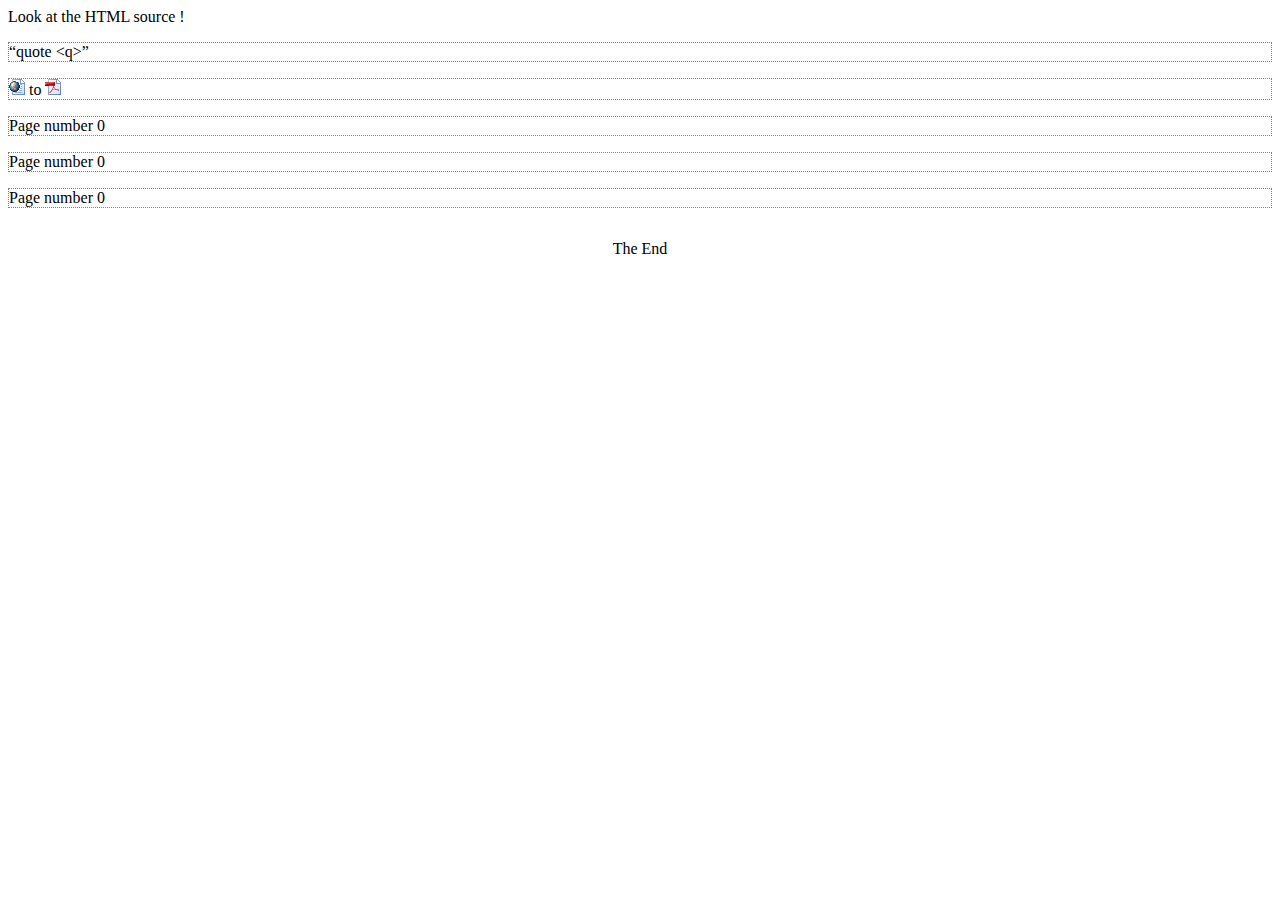
<file: profiles/opigno_lms/libraries/dompdf/www/test/css_content.html>
<!DOCTYPE HTML PUBLIC "-//W3C//DTD HTML 4.01 Transitional//EN" "http://www.w3.org/TR/html4/loose.dtd">
<html>
<head>
<meta http-equiv="Content-Type" content="text/html; charset=iso-8859-15">
<style>

p {
  border: 1px dotted grey;
}

p.image:before  {
  content: url(images/html.png);
}
p.image:after  {
  content: url(images/pdf.png);
}

p.counter {
	page-break-after: always;
}
p.counter:before  {
  content: "Page number " counter(page, upper-roman);
}

body:after {
  content: "The End";
  display: block;
  margin-top: 2em;
  text-align: center;
}

</style>
</head>

<body>
  Look at the HTML source !
	
  <p><q>quote &lt;q&gt;</q></p>
  <p class="image"> to </p>
	
  <p class="counter"></p>
  <p class="counter"></p>
  <p class="counter"></p>

</body>

</html>
</file>
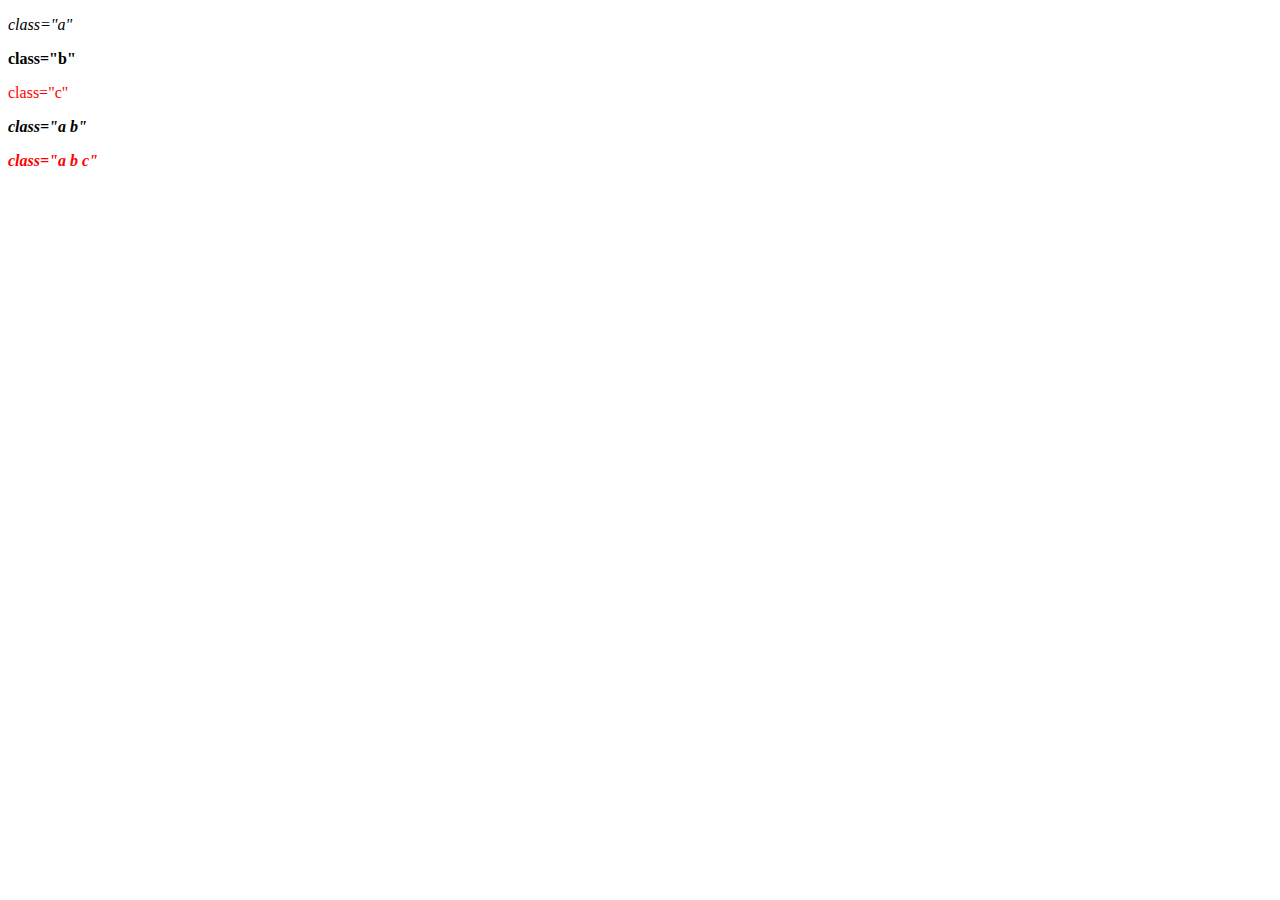
<file: profiles/opigno_lms/libraries/dompdf/www/test/css_multiple_class.html>
<!DOCTYPE html PUBLIC "-//W3C//DTD XHTML 1.0 Strict//EN"
 "http://www.w3.org/TR/xhtml1/DTD/xhtml1-strict.dtd">
<html xmlns="http://www.w3.org/1999/xhtml" xml:lang="en" lang="en">
<head>
<style>
.a { font-style: italic; }
.b { font-weight: bold; }
.c { color: red; }
</style>
</head>
<body>
<p class="a">class="a"</p>
<p class="b">class="b"</p>
<p class="c">class="c"</p>
<p class="a b">class="a b"</p>
<p class="a b c">class="a b c"</p>
</body>
</html>
</file>
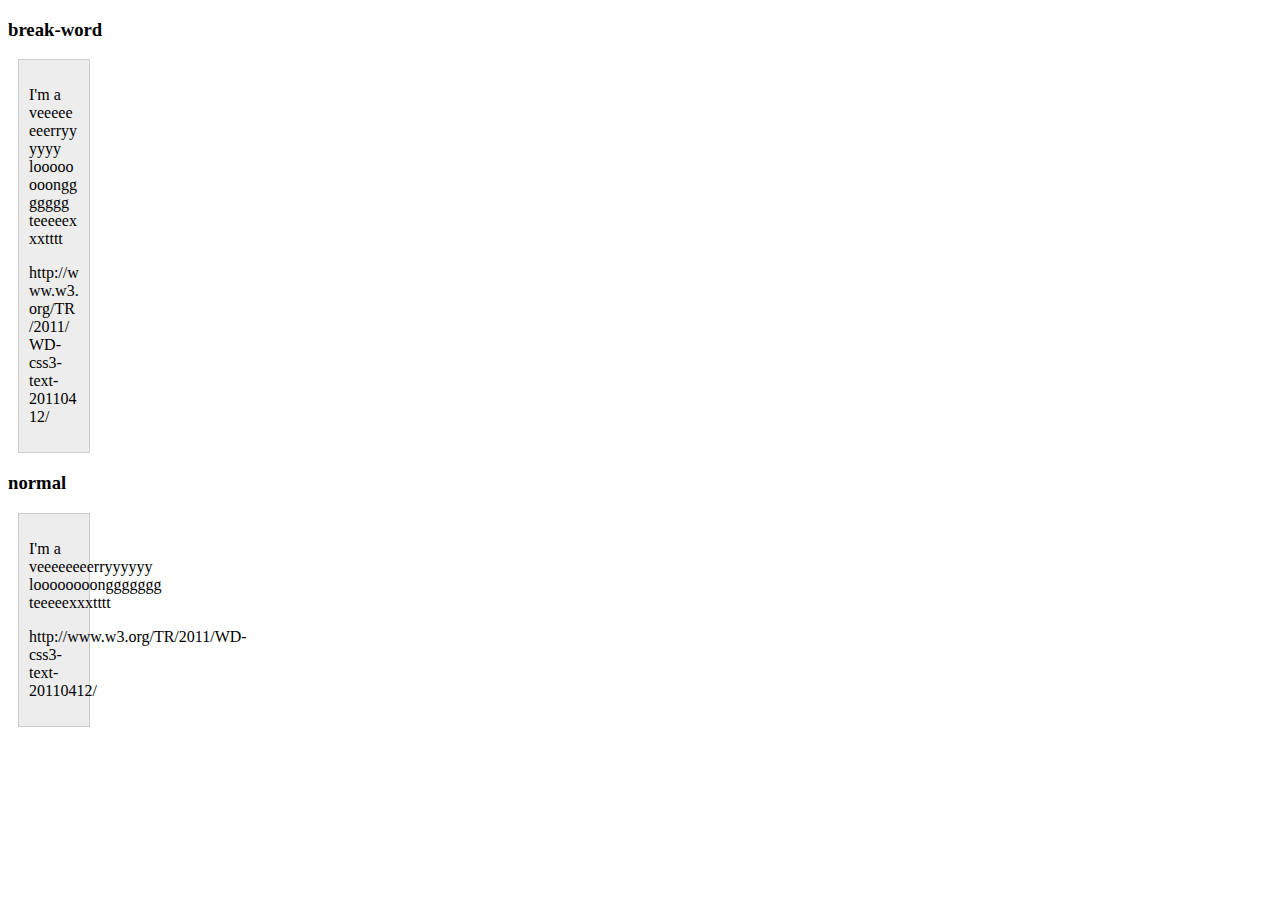
<file: profiles/opigno_lms/libraries/dompdf/www/test/css_word_wrap.html>
<!DOCTYPE html PUBLIC "-//W3C//DTD XHTML 1.0 Strict//EN"
 "http://www.w3.org/TR/xhtml1/DTD/xhtml1-strict.dtd">
<html xmlns="http://www.w3.org/1999/xhtml" xml:lang="en" lang="en"><head>
<title></title>

<style type="text/css">

div {
  background: #EDEDED;
  border: solid 1px #CCC;
  padding: 10px;
  width: 50px;
  margin: 10px;
}

.break-word {
  word-wrap: break-word;
}
</style>
</head>
<body>

<h3>break-word</h3>
<div class="break-word">
  <p>I'm a veeeeeeeerryyyyyy loooooooonggggggg teeeeexxxtttt</p>
  <p>http://www.w3.org/TR/2011/WD-css3-text-20110412/</p>
</div>

<h3>normal</h3>
<div class="normal">
  <p>I'm a veeeeeeeerryyyyyy loooooooonggggggg teeeeexxxtttt</p>
  <p>http://www.w3.org/TR/2011/WD-css3-text-20110412/</p>
</div>

</body>
</html>
</file>
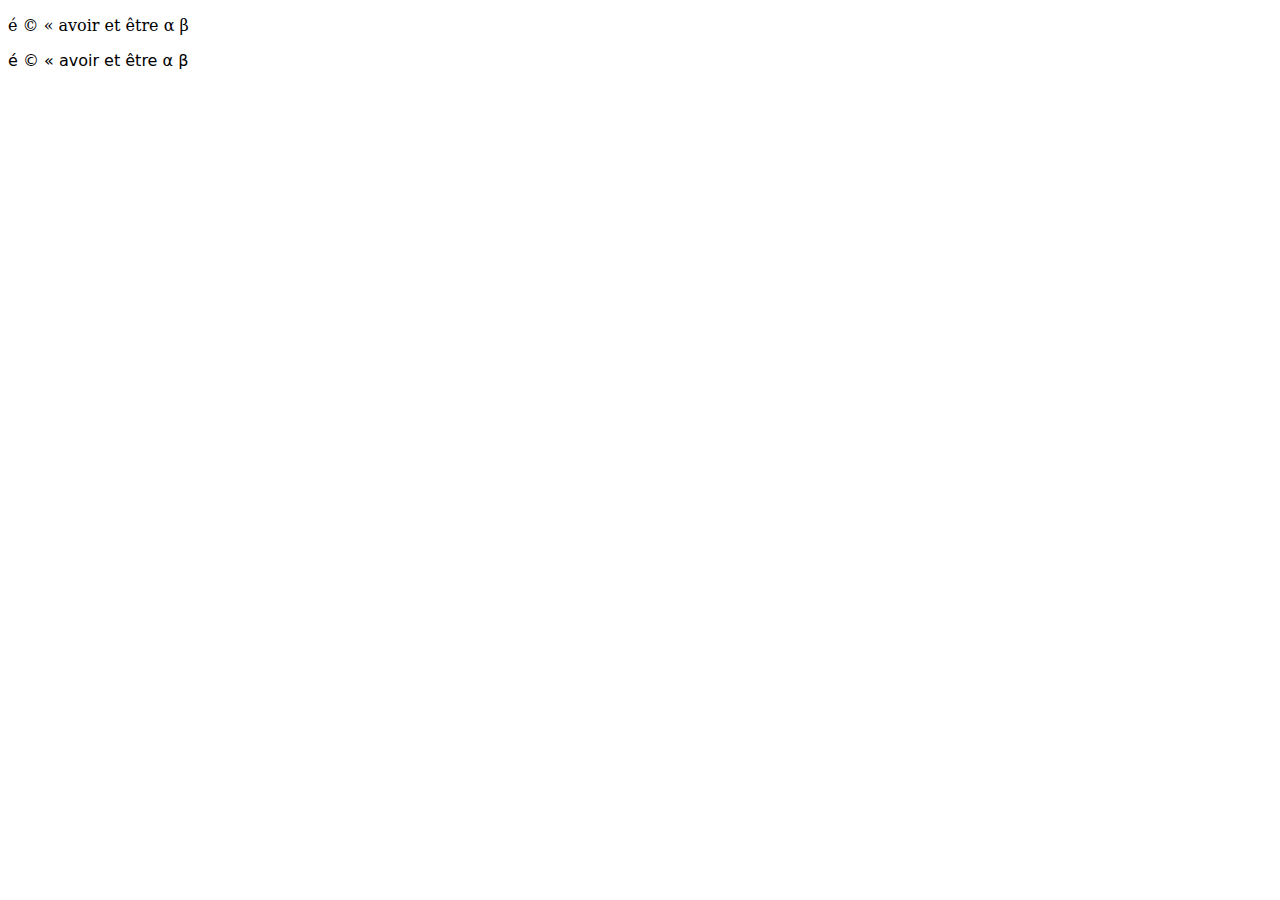
<file: profiles/opigno_lms/libraries/dompdf/www/test/encoding_entities.html>
<!DOCTYPE html
  PUBLIC "-//W3C//DTD XHTML 1.0 Transitional//EN"
  "http://www.w3.org/TR/xhtml1/DTD/xhtml1-transitional.dtd">
<html xmlns="http://www.w3.org/1999/xhtml" xml:lang="en" lang="en">
<head>
<style>
p.serif { font-family: "DejaVu Serif", serif; }
p.sans-serif { font-family: "DejaVu Sans", sans-serif; }
</style>
</head>
<body>
<p class="serif">&eacute; &copy; &laquo; avoir et &ecirc;tre &alpha; &beta;</p>
<p class="sans-serif">&eacute; &copy; &laquo; avoir et &ecirc;tre &alpha; &beta;</p>
</body> </html>
</file>
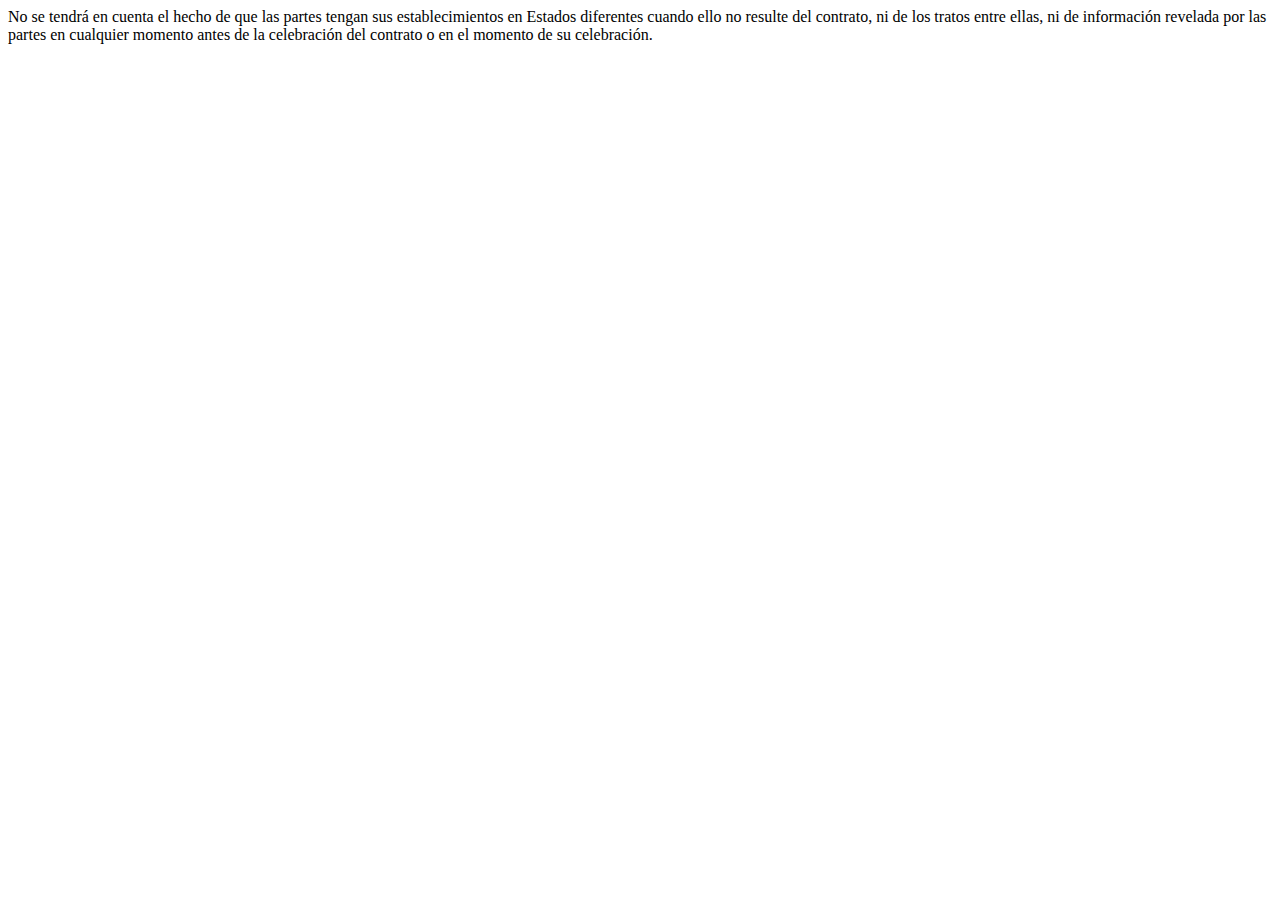
<file: profiles/opigno_lms/libraries/dompdf/www/test/encoding_unicode_wrapping.html>
<!DOCTYPE HTML PUBLIC "-//W3C//DTD HTML 4.01//EN" "http://www.w3.org/TR/html4/strict.dtd">
<html>
<head>
<meta http-equiv="Content-Type" content="text/html; charset=utf-8">
<title>Wrapping of non-ANSI characters</title>
</head>

<body>
No se tendrá en cuenta el hecho de que las partes tengan sus establecimientos en Estados diferentes
cuando ello no resulte del contrato, ni de los tratos entre ellas, ni de información revelada por
las partes en cualquier momento antes de la celebración del contrato o en el momento de su celebración.
</body>
</html>
</file>
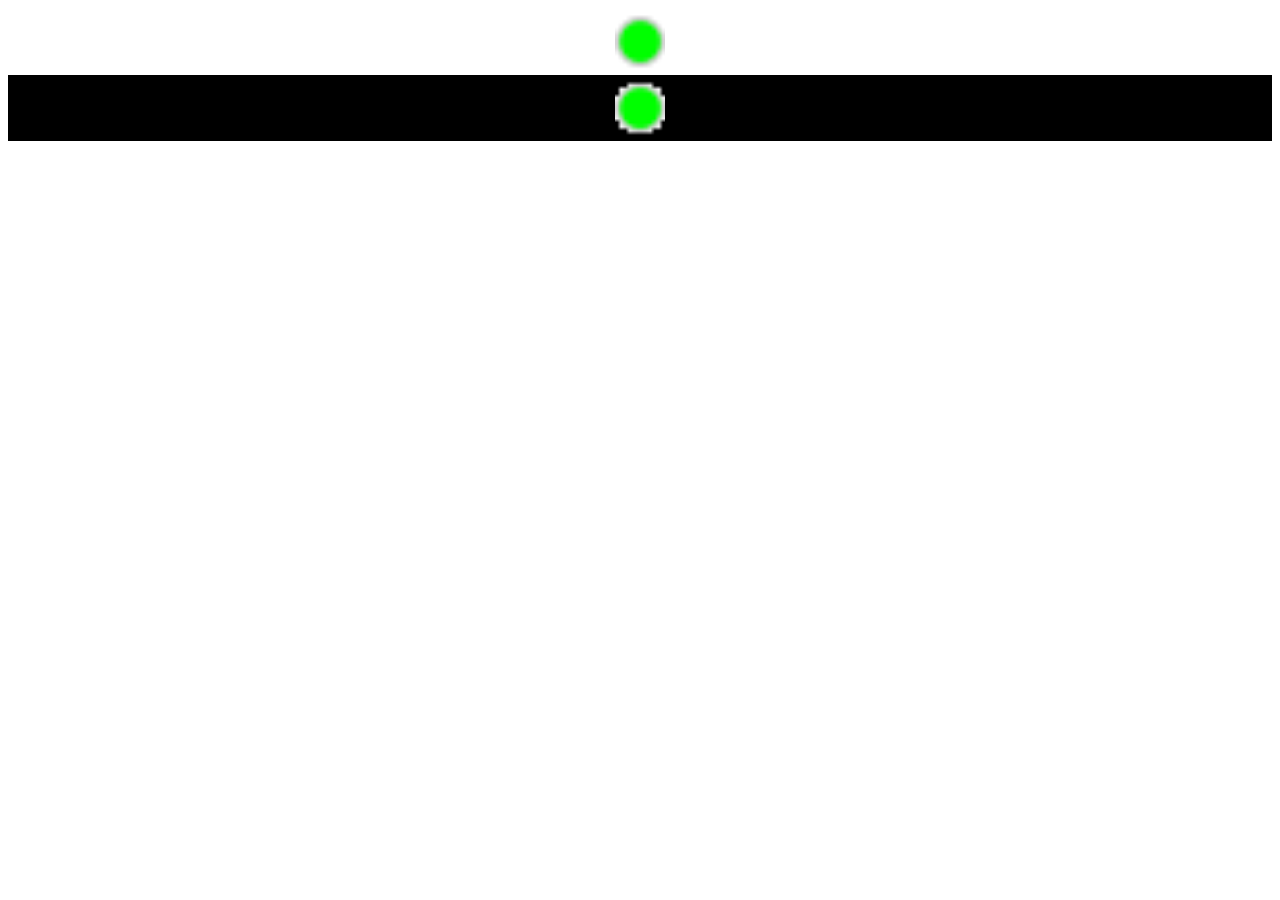
<file: profiles/opigno_lms/libraries/dompdf/www/test/image_transparent_gif.html>
<!DOCTYPE HTML PUBLIC "-//W3C//DTD HTML 4.01 Transitional//EN" "http://www.w3.org/TR/html4/loose.dtd">
<html>
<head>
<meta http-equiv="Content-Type" content="text/html; charset=iso-8859-15">
<style>
body {
  color: #7d7a7a;
  font-family: 'trebuchet ms', verdana, sans-serif;
}
</style>
</head>

<body>
	
<div style="text-align: center; background: none;">
<img src="images/green.gif" width="50"/>
</div>

<div style="text-align: center; background: black;">
<img src="images/green.gif" width="50"/>
</div>

</body> </html>
</file>
